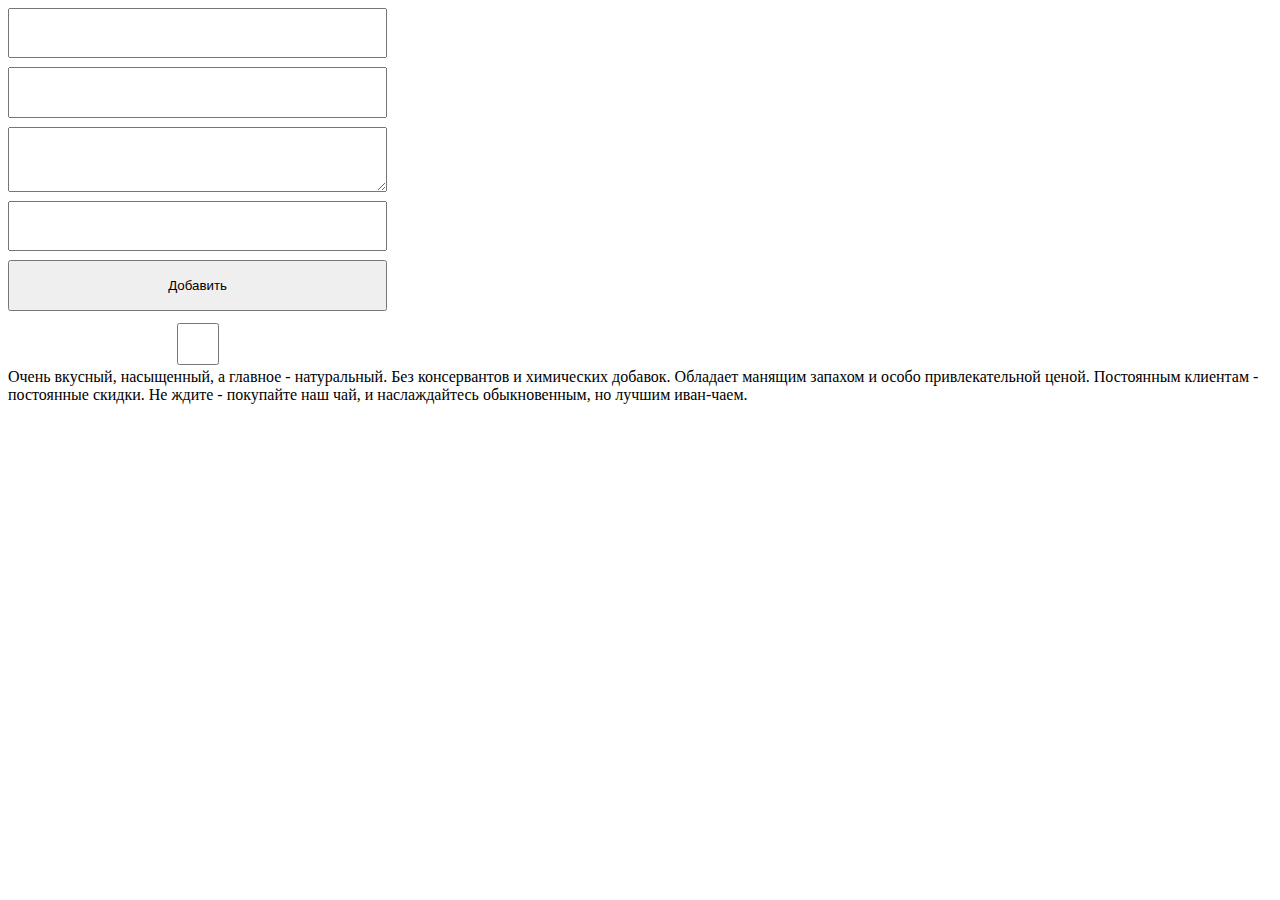
<file: templates/newCard.html>
<!DOCTYPE html>
<html lang="en">

<head>
    <meta charset="UTF-8">
    <meta http-equiv="X-UA-Compatible" content="IE=edge">
    <meta name="viewport" content="width=device-width, initial-scale=1.0">
    <title>New Card</title>
</head>

<body>
    <style>
        form{
            display: grid;
            width: 30%;
            height: 40vh;
            grid-gap: 1vh;
        }
    </style>

    <form method="POST">
        <input type="text" name="header">
        <input type="number" name="price">
        <textarea name="text"></textarea>
        <input type="text" name="img">
        <button onclick="/newCard">Добавить</button>
        <input type="checkbox" name="checkbox">
    </form>
    Очень вкусный, насыщенный, а главное - натуральный. Без консервантов и химических добавок. Обладает манящим запахом и особо привлекательной ценой. Постоянным клиентам - постоянные скидки. Не ждите - покупайте наш чай, и наслаждайтесь обыкновенным, но лучшим иван-чаем.
</body>

</html>
</file>
